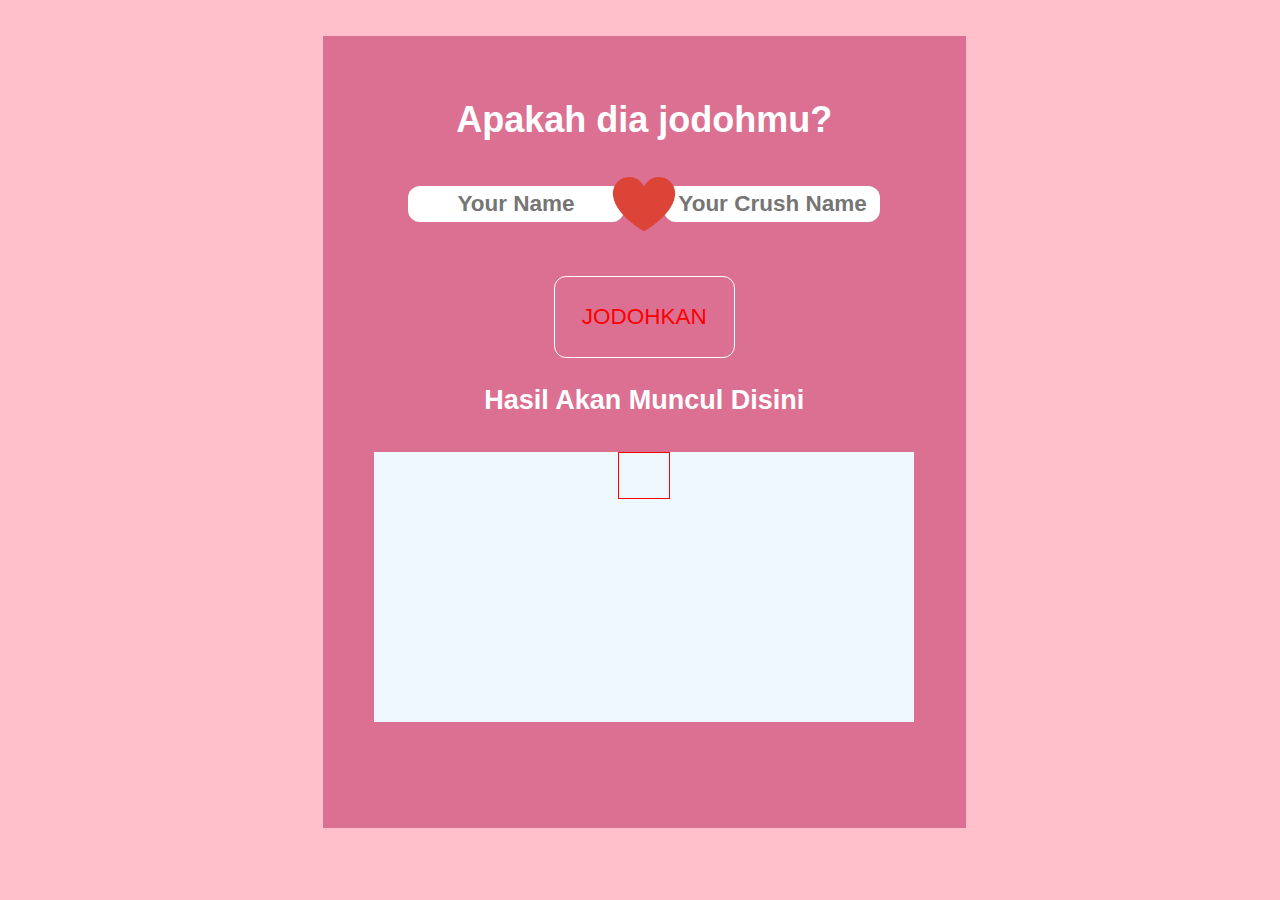
<file: index.html>
<!DOCTYPE html>
<html lang="en">
<head>
    <meta charset="UTF-8">
    <meta http-equiv="X-UA-Compatible" content="IE=edge">
    <meta name="viewport" content="width=device-width, initial-scale=1.0">
    <title>Game</title>
    <link rel="stylesheet" href="styles/game.css">
    <link rel="icon" href="images/pngegg.png">
</head>
<body>
    <form action="" method="post">
    <div class="container">
        <div class="header">
        </div>
        <div class="content">
            <div class="game">
                <h1 class="judul">Apakah dia jodohmu?</h1>
                <div class="name-input">
                    <input type="text" class="naama nama-satu" id="satu" placeholder="Your Name">
                    <img src="images/red.png" alt="hati merah" class="red">
                    <input type="text" class="naama nama-dua" placeholder="Your Crush Name">
                </div>
                <div class="buttons"><button class="button">JODOHKAN</button></div>
                <H2>Hasil Akan Muncul Disini</H2>
                <div class="box-hasil">
                    <div class="hasil">
                        <p class="text-hasil"></p>
                    </div>
                </div>
            </div>
        </div>
    </div>
    <script src="js/game.js"></script>
    </form>
</body>
</html>
</file>
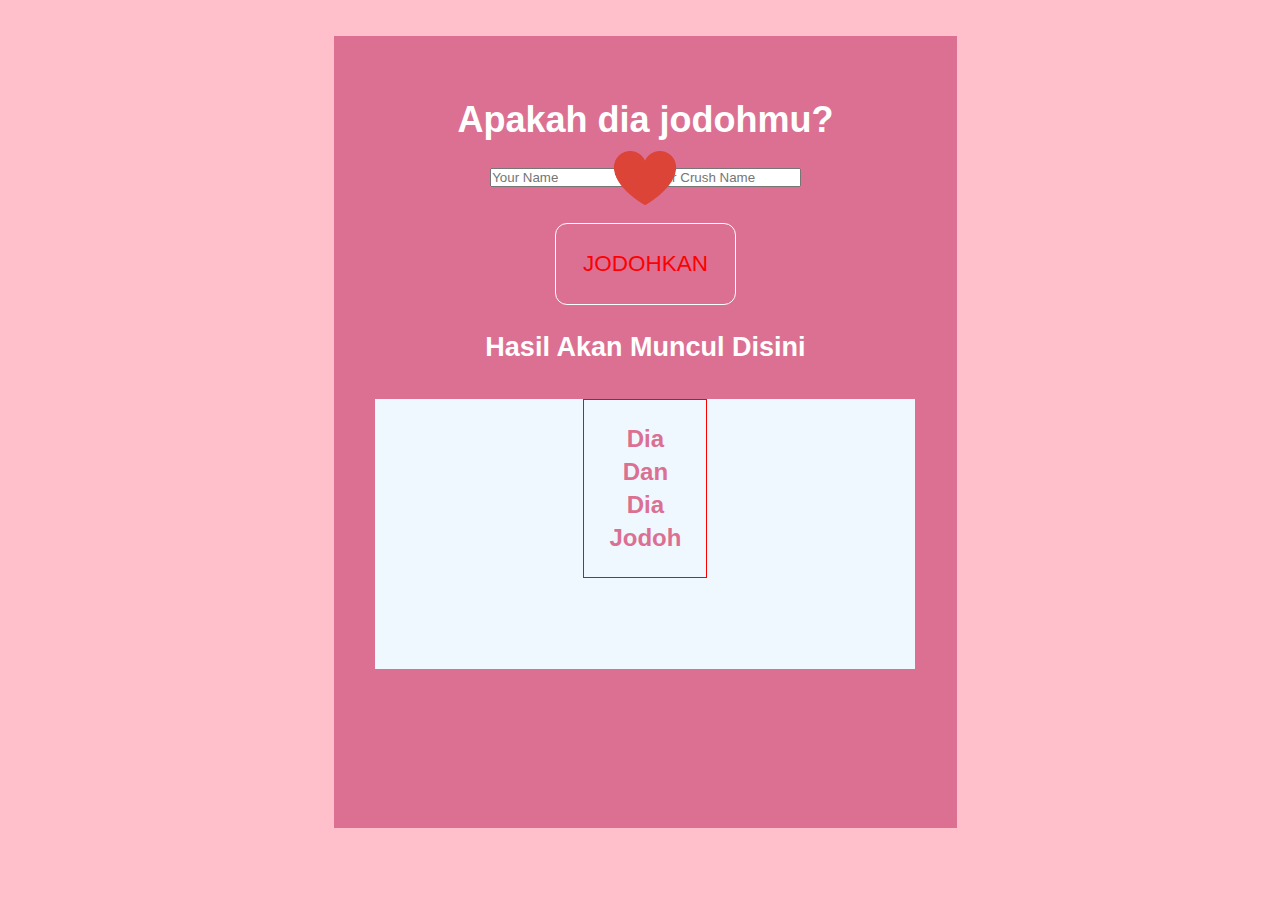
<file: game.html>
<!DOCTYPE html>
<html lang="en">
<head>
    <meta charset="UTF-8">
    <meta http-equiv="X-UA-Compatible" content="IE=edge">
    <meta name="viewport" content="width=device-width, initial-scale=1.0">
    <title>Game</title>
    <link rel="stylesheet" href="styles/game.css">
    <link rel="icon" href="images/pngegg.png">
</head>
<body>
    <div class="container">
        <div class="header">
        </div>
        <div class="content">
            <div class="game">
                <h1 class="judul">Apakah dia jodohmu?</h1>
                <div class="name-input">
                    <input type="text" class="nama satu" placeholder="Your Name">
                    <img src="images/red.png" alt="hati merah" class="red">
                    <input type="text" class="nama dua" placeholder="Your Crush Name">
                </div>
                <div class="buttons"><button class="button">JODOHKAN</button></div>
                <H2>Hasil Akan Muncul Disini</H2>
                <div class="box-hasil">
                    <div class="hasil">
                        <p>Dia</p>
                        <p>Dan</p>
                        <p>Dia</p>
                        <p>Jodoh</p>
                    </div>
                </div>
            </div>
        </div>
    </div>
</body>
</html>
</file>
<file: styles/game.css>
* {
    font-family: 'Gill Sans', 'Gill Sans MT', Calibri, 'Trebuchet MS', sans-serif;
    padding: 0;
    margin: 0;
}

.container {
    background-color: pink;
    width: 100%;
    height: 100vh;
}
.content {
    margin: auto;
    padding: 4vh;
    width: fit-content;
    height: fit-content;
    /* border: 1px green solid; */
}
.game {
    padding: 4vh;
    width: 90%;
    height: 80vh;
    background-color: palevioletred;
}
.judul {
    font-size: 4vh;
    margin-top: 3vh;
    text-align: center;
    color: white;
    font-weight: 700;
}
.name-input {
    position: relative;
    padding: 3vh;
    margin: auto;
    width: fit-content;
    /* border: 1px blue solid; */
}
.naama {
    margin: 2vh;
    font-weight: 600;
    font-size: 2.5vh;
    color: red;
    text-align: center;
    border-radius: 12px;
    outline: none;
    border: none;
    height: 4vh;
    width: 24vh;
}
.red {
    position: absolute;
    top: 50%;
    left: 50%;
    transform: translate(-50%, -50%);
    height: 8vh;
    width: 8vh;
}
.buttons {
    width: fit-content;
    margin: auto;
}
h2 {
    font-size: 3vh;
    margin: 2vh;
    text-align: center;
    color: white;
}
.button {
    font-size: 2.5vh;
    cursor: pointer;
    color: red;
    margin: 1vh;
    text-align: center;
    background: transparent;
    border: white 1px solid;
    padding: 3vh;
    border-radius: 12px;
}
.box-hasil {
    margin: auto;
    margin-top: 4vh;
    width: 60vh;
    height: 30vh;
    background-color: aliceblue;
}
.hasil {
    padding: 20px;
    font-weight: 600;
    font-size: 24px;
    margin: auto;
    margin-top: 20px;
    width: fit-content;
    border: red 1px solid;
    color: palevioletred;
    text-align: center;
}
.hasil p {
    margin: 5px;
}
</file>
